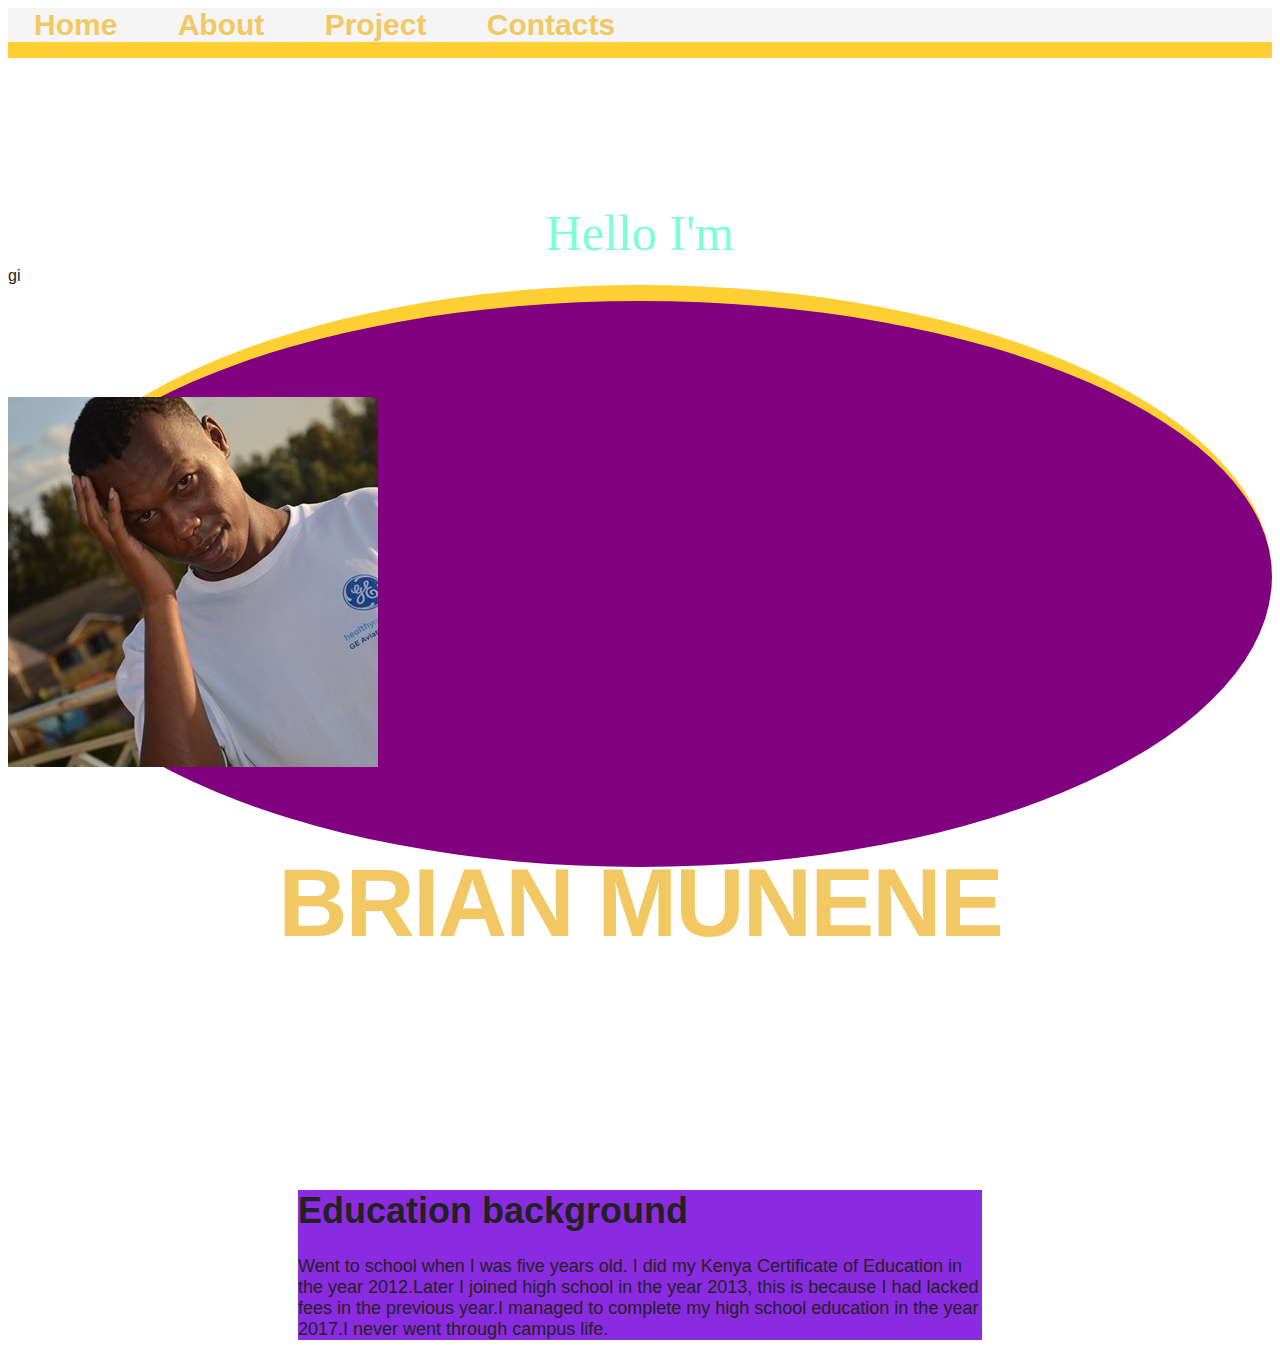
<file: index.html>
<!DOCTYPE html>
<html lang="en">
<head>
    <meta charset="UTF-8">
    <meta name="viewport" content="width=device-width, initial-scale=1.0">
    <meta http-equiv="X-UA-Compatible" content="ie=edge">
    <title>Code</title>
    <link rel="stylesheet"type="text/css" href="styles.css">
</head>
<body>
    <nav>
    <div class="topmenu">
        <a href="index.html">home</a>
        <a href="about.html" target="_blank">about</a>
        <a href="project.html" target="_blank">project</a>
        <a href="contacts.html" target="_blank">contacts</a>
      </div> 
    </nav>
      <div class="main">
            <header class='masthead'>
                    <p class='masthead-intro'>Hello I'm</p>
gi
                    <div class="photo">
                            <img src="images/image.html/1.jpg">
                    </div>

                    <h1 class='masthead-heading'>Brian Munene</h1>
                    <div class="image"></div>
            
                  </header>
                  <section class="introduction-section">
            
                  </section>
                 
                  </div>
                  <section class="education-section">
                      <h1>Education background</h1>
                      <p>Went to school when I was five years old. I did my Kenya Certificate of Education in the year 2012.Later I joined high school in the year 2013, this is because I had lacked fees in the previous year.I managed to complete my high school education in the year 2017.I never went through campus life. </p>
                  </section>

            </body>

            </html>
</file>
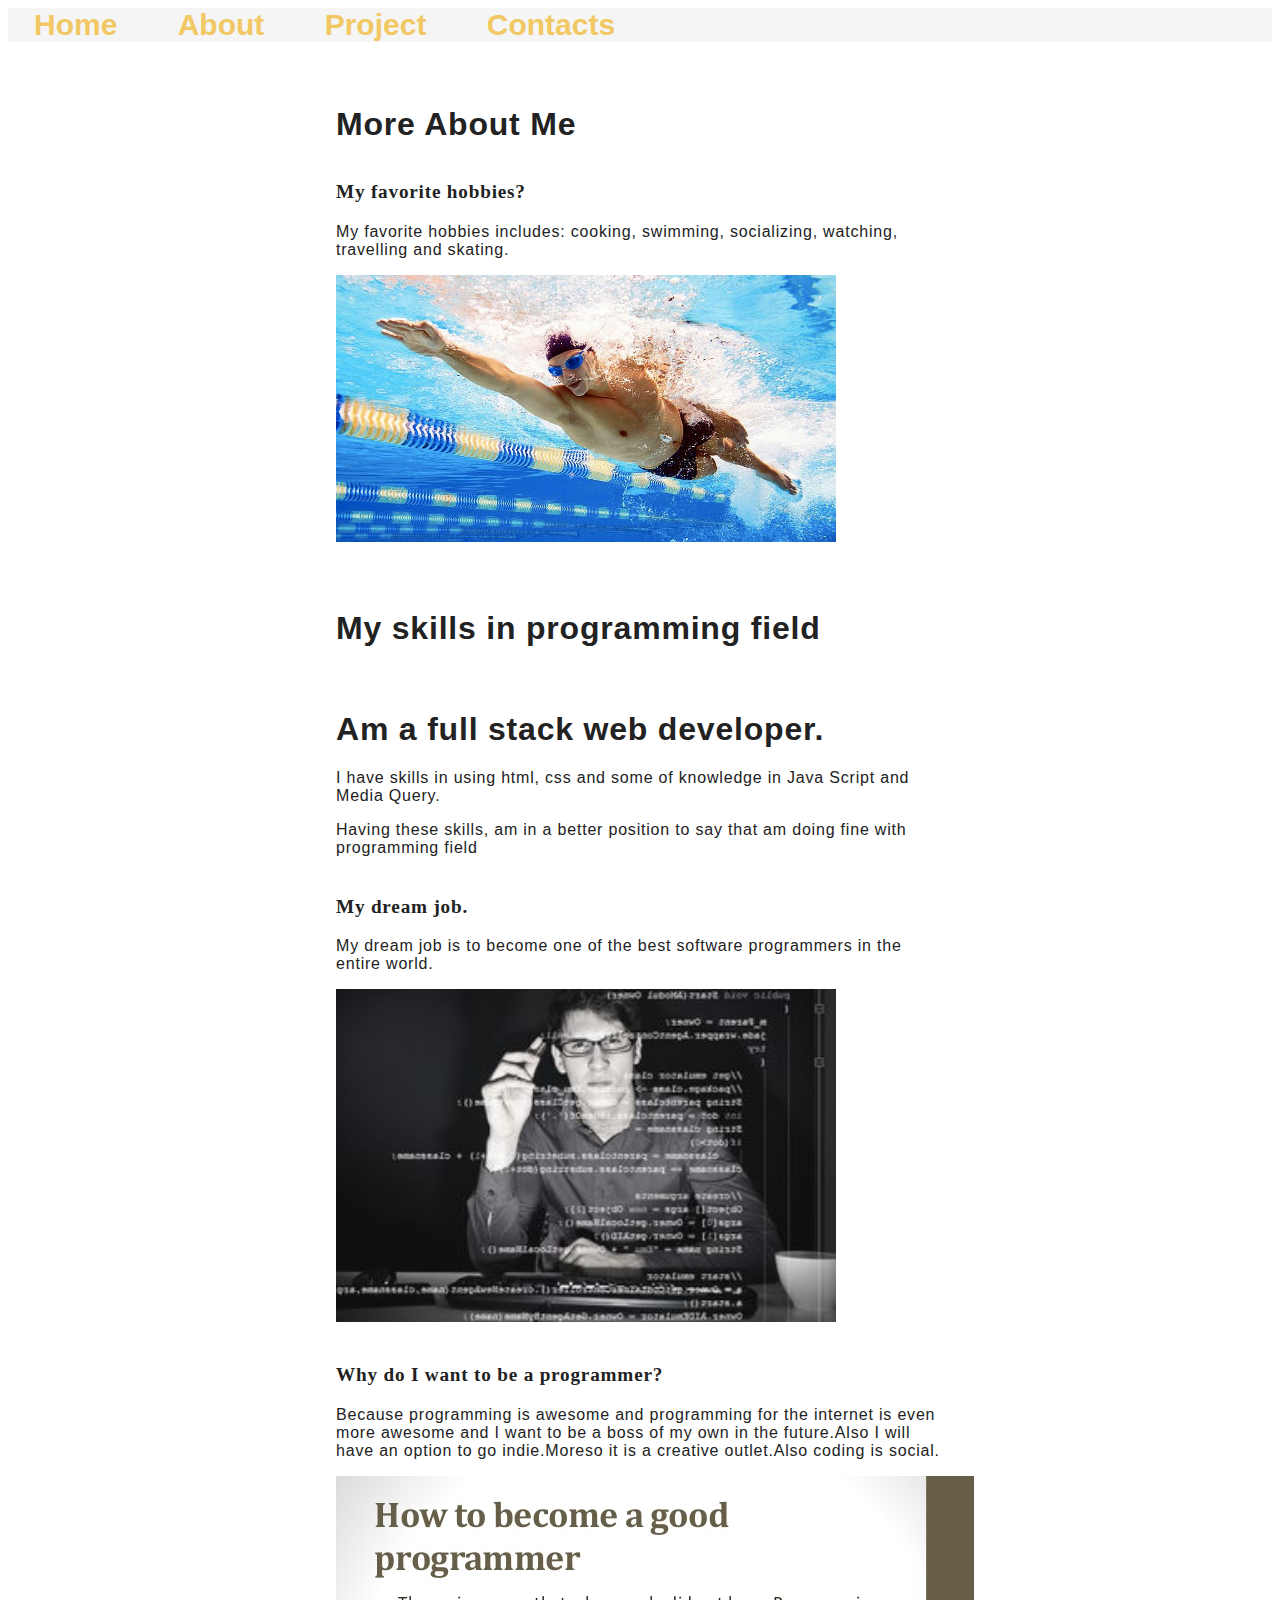
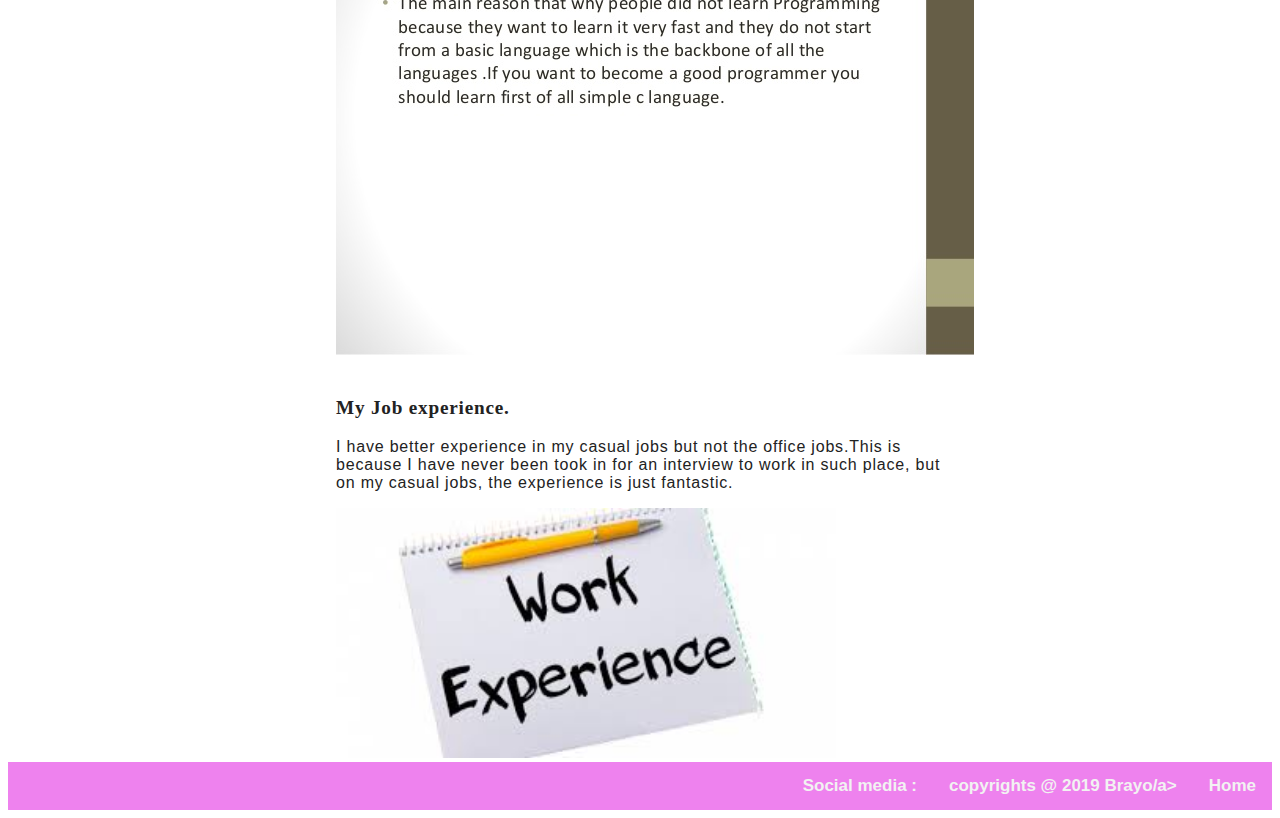
<file: about.html>
<!DOCTYPE html>
<html lang="en">
<head>
    <meta charset="UTF-8">
    <meta name="viewport" content="width=device-width, initial-scale=1.0">
    <meta http-equiv="X-UA-Compatible" content="ie=edge">
    <title>Code</title>
    <link rel="stylesheet"type="text/css" href="styles.css">
</head>
<body>
        <nav>
                <div class="topmenu">
                    <a href="index.html">home</a>
                    <a href="about.html" target="_blank">about</a>
                    <a href="project.html" target="_blank">project</a>
                    <a href="contacts.html" target="_blank">contacts</a>
                  </div> 
                </nav>
                  <section class="questions-section">
                      <h1>More About Me</h1>
                      <h2>My favorite hobbies?</h2>
                      <p>My favorite hobbies includes: cooking, swimming, socializing, watching, travelling and skating.</p>
                      <img src="images/image.html/three.jpg" width="500" src="images/image.html/thirteen.jpg" width="500">
                      <h1>My skills in programming field</h1>
                      <h1>Am a full stack web developer.</h1>
                      <p>I have  skills in using html, css and some of knowledge in Java Script and Media Query.</p>
                      <p>Having these skills, am in a better position to say that am doing fine with programming field</p>
                      <h2>My dream job.</h2>
                      <p>My dream job is to become one of the best software programmers in the entire world.</p>
                      <img src="images/image.html/four.jpg" width="500">
                      <h2>Why do I  want to be a programmer?</h2>
                      <p>Because programming is awesome and programming for the internet is even more awesome and I want to be a boss of my own in the future.Also I will have an option to go indie.Moreso it is a creative outlet.Also coding is social.</p>
                      <img src="images/image.html/eight.jpg">
                      <h2>My Job experience.</h2>
                      <p>I have better experience in my casual jobs but not the office jobs.This is because I have never been took in for an interview to work in such place, but on my casual jobs, the experience is just fantastic.</p>
                      <img src="images/image.html/eleven.jpeg" width="500">

        
                  </section>
        </div>


      </div>
      


      <div class="footer">
            <a href="#home" class="active">Home</a>
            <a href="#copyrights">copyrights @ 2019 Brayo/a>
            <a href="#social">Social media :</a>
          
        
      </div>
</body>
</html>
</file>
<file: styles.css>
.topmenu{
    overflow: hidden;
    background-color: whitesmoke;
    height: 52;
    padding-right:300px;
    font-size: 30px;
    text-transform: capitalize;
    color: rebeccapurple;
    
  }
  
  .topmenu a{
    padding: 26px;
    text-decoration: none;
    display: inline;
    border-radius: 50%;
  }
  
  .topmenu a:hover {
    color: red;
    transition: 3s;
  } 
  
   .footer{
      overflow: hidden;
      background-color: violet;
  } 
  
    .footer a{  
    float: right;
    display: block;
    color: #f2f2f2; 
    text-align: center;
    padding: 14px 16px;
    text-decoration : none;
    font-size : 17px;
  } 
   
   body {  
      color: #222222;
      font-size: 1em;
      font-family: "Open Sans", "Helvetica Neue", sans-serif;
  } 
  
  .content-footer,
  .masthead-heading,
  .masthead-intro {
    text-align: center;
    border-radius: 50%;
  } 
  
  .masthead {
    padding: 6em 0;
    background-image: url('https://i.imgur.com/yGmrlyg.jpg');
    background-size: cover;
    background-repeat: no-repeat;
    border-top: solid 1em #FFCF33;
  } 
  
   .masthead-intro {
      margin-bottom: 0.1em;
      font-family: "Gentium Book Basic", Georgia, serif;
      font-size: 2em;
  } 
  
  .masthead-heading { 
      color: #F1C863;
      margin-top: -0.2em;
      font-family: "Open Sans", "Helvetica Neue", sans-serif;
      font-weight: bold;
      font-size: 6em;
      letter-spacing: -0.02em;
      text-transform: uppercase;
  } 
  
  .introduction-section,
  .location-section,
  .questions-section {
      max-width: 38em;
      margin-left: auto;
      margin-right: auto;
      margin-top: 2em;
  } 
  
  introduction-section > p,
  .location-section > p,
  .questions-section,
  .content-footer > p { 
      font-weight: 300;
      letter-spacing: 0.05em;
  }
  
  .questions-section > h2 {
      font-family: "Gentium Book Basic", Georgia, serif;
      font-size: 1.2em;
      font-weight: bold;
      
      margin: 2em 0 1em 0;
  } 
  
   section > h1 {
      margin-top: 2em;
  } 
  
   .content-footer,
  .masthead-heading,
  .masthead-intro {
    text-align: center;
    transition: 5s;
    align-content: center;
    word-wrap: break-word;
    text-anchor: middle;
  } 
  
   .masthead .photo {
    padding: 6em 0;
    background-image: url("https://i.ytimg.com/vi/BHACKCNDMW8/maxresdefault.jpg");
    background-color: purple;
    background-size: cover;
    background-repeat: no-repeat;
    border-top: solid 1em #FFCF33;
    border-radius: 50%;
    border-block-end: #F1C863;
    transition-duration: 5s;
    
  
  }  
  
   .masthead-intro {
    margin-bottom: 0.1em;
    font-family: "Gentium Book Basic", Georgia, serif;
      font-size: 50px;
      color: aquamarine;
  } 
  
  .masthead-heading {
    margin-top: -0.2em;
    font-family: "Open Sans", "Helvetica Neue", sans-serif;
    font-weight: bold;
    font-size: 6em;
    letter-spacing: -0.02em;
    text-transform: uppercase;
  }
  
  .introduction-section,
  .location-section,
  .questions-section {
      max-width: 38em;
      margin-left: auto;
      margin-right: auto;
      margin-top: 2em;
  }
  h2 {
   
      font-family: "Gentium Book Basic", Georgia, serif;
      font-size: 1.2em;
      font-weight: bold; 
      font-size: italic;
  }  
  
   .introduction-section,
  .education-section,
  .hobbies-section {
      max-width: 38em;
      margin-left: auto;
      margin-right: auto;
      margin-top: 2em;
      background-color: blueviolet;
      font-family: 'Franklin Gothic Medium', 'Arial Narrow', Arial, sans-serif;
      font-size: large;
  }
  
   .content-footer {
    margin: 50px 0;
    padding: 20px 0;
    text-align: center;
    background-color: #73A8C2;
    text-decoration: none;
    image-orientation: 0turn;
  display: block;
  font-display: inherit;
  } 
   .social > li {
    display: inline-block;
    margin: 0 5px;
  } 
  
  a {
      font-weight: bold;
      text-decoration: none;
      color: #F1C863;
  } 
    
   @media only screen and (max-width: 500px) {
  .masthead {
    padding: 3em 0;
  }
  
  .masthead-heading {
     font-size: 3em;
  }
  
  .content-footer {
          padding: 2em 2.5em;
         
  } 
  
   h1 {
      color: #FFCF33;
      background-color: antiquewhite;
      font-size: 30px;
  } 
  
    h2 {
      color: #FFCF33;
      background-color: aliceblue;
  }  
    p{ 
      font-size: 30px;
      font-family: Impact,'Arial Narrow Bold', sans-serif;
      font-style: italic;
      color: #73A8C2;
      background-color: azure;
  }  
   .footerimage {
    height: 20px;
    width: 1em;
    align-content: stretch;
   } 
   .active{
    background-color: #FFCF33;
    display: inline;
    align-content: center;
  } 
  
   h3{
    color: #FFCF33;
    background-color: #FFCF33;
  }
  .main{
    border-radius: 50%;
  }
  .name{
    display: block;
    margin: 0 auto;
    border-radius: 50%;
  }
  
  .photo{
    border-radius: 50%;
    display: block;
  }
   }
</file>
